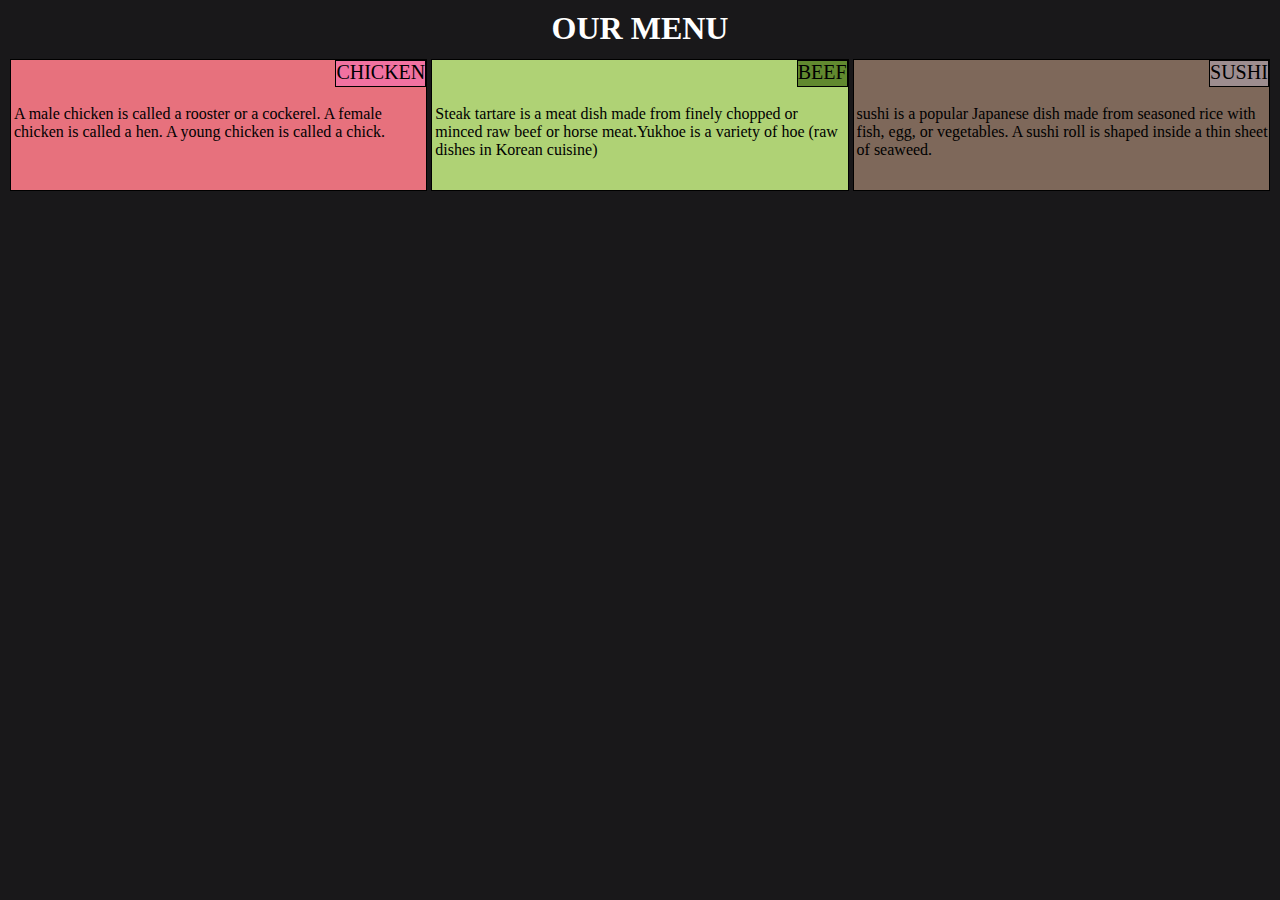
<file: vamsi.html>
<!DOCTYPE html>
<html>
<head>
<meta charset="utf-8">
<meta name="viewport" content="width=device-width, initial-scale=1">

<link href="sylesheet.css" type="text/css" rel="stylesheet">
</head>
<body>
<h1> OUR MENU </h1>

<div class="col-lg-4 col-md-6  col-s-12">
<div class= "box " id= "p1" >
	
  <div class="content" id= "c1"> CHICKEN </div>
  	<div><p> A male chicken is called a rooster or a cockerel. A female chicken is called a hen. A young chicken is called a chick.  </p></div>
</div>  	
</div>


<div class="col-lg-4 col-md-6 col-s-12">
<div class= "box " id= "p2">
  <div class="content" id= "c2"> BEEF </div>
  	  <div ><p> Steak tartare is a meat dish made from finely chopped or minced raw beef or horse meat.Yukhoe is a variety of hoe (raw dishes in Korean cuisine)  </p></div>
</div>
</div>


<div class="col-lg-4 col-md-12 col-s-12">
<div class= "box "  id= "p3" >
  <div class="content" id= "c3"> SUSHI </div>
  	<div ><p>sushi is a popular Japanese dish made from seasoned rice with fish, egg, or vegetables. A sushi roll is shaped inside a thin sheet of seaweed.   </p></div>
</div>
</div>


</body>
</html>
</file>
<file: sylesheet.css>
<style>

.*{
  box-sizing:border-box;
  margin: 0;
  padding: 0;
}

body{
	background-color: #19181A;
}

.box 
{
  word-wrap: break-word;
  margin:2px;
  border:1px solid black;
  height:130px;
  overflow:hidden;
}

    

.content{
  float: right;
  color: black;
  margin-top: 0px;
  text-align: left;
  font-size: 20px;
  background-color: #CA5959;
  padding: 0px;
  border:0px solid black;
  border-left-width: 1px;
  border-bottom-width: 1px;
  height: 25px;
  overflow: auto;
}   




h1 {
	background-color: #19181A;
	/*ext-decoration: underline  dotted black;*/
	text-align: center;
	margin: 10px;
  color:white;
  /*text-shadow:1px 1px 2px #000000;*/
}

p {
	margin-top: 25px;
  padding-top:20px;
  padding-left:3px;
  color: black;
 
}
#p1 {
  background-color: #E7717D;
}

#p2 {
  background-color: #AFD275;
}

#p3 {
  background-color: #7E685A;
}

#c1{
  background-color: #f172a1;
  border:1px solid black;
}


#c2{
    background-color: #61892F;
    border:1px solid black;
}

#c3{
  background-color: #9D8D8F;
  border:1px solid black;
}




/***************FOR DESKTOP **************/
@media  (min-width: 992px)
{
  .col-lg-4 
  {
	  float:left;
    width: 33.33%;
  }
}

/****************FOR TABLET ***************/
@media (min-width: 768px) and (max-width: 991px)
 
 {
.col-md-6
 {
  float:left;
  width: 50%;
  
 }
.col-md-12
 {
   float:left;
   width: 100%;
  
 }
}

/***************FOR MOBILE **************/
@media (max-width:  767px) 
{
  .col-s-12 
  {
	  float:left;
    width: 100%;
  }
}

</style>
</file>
